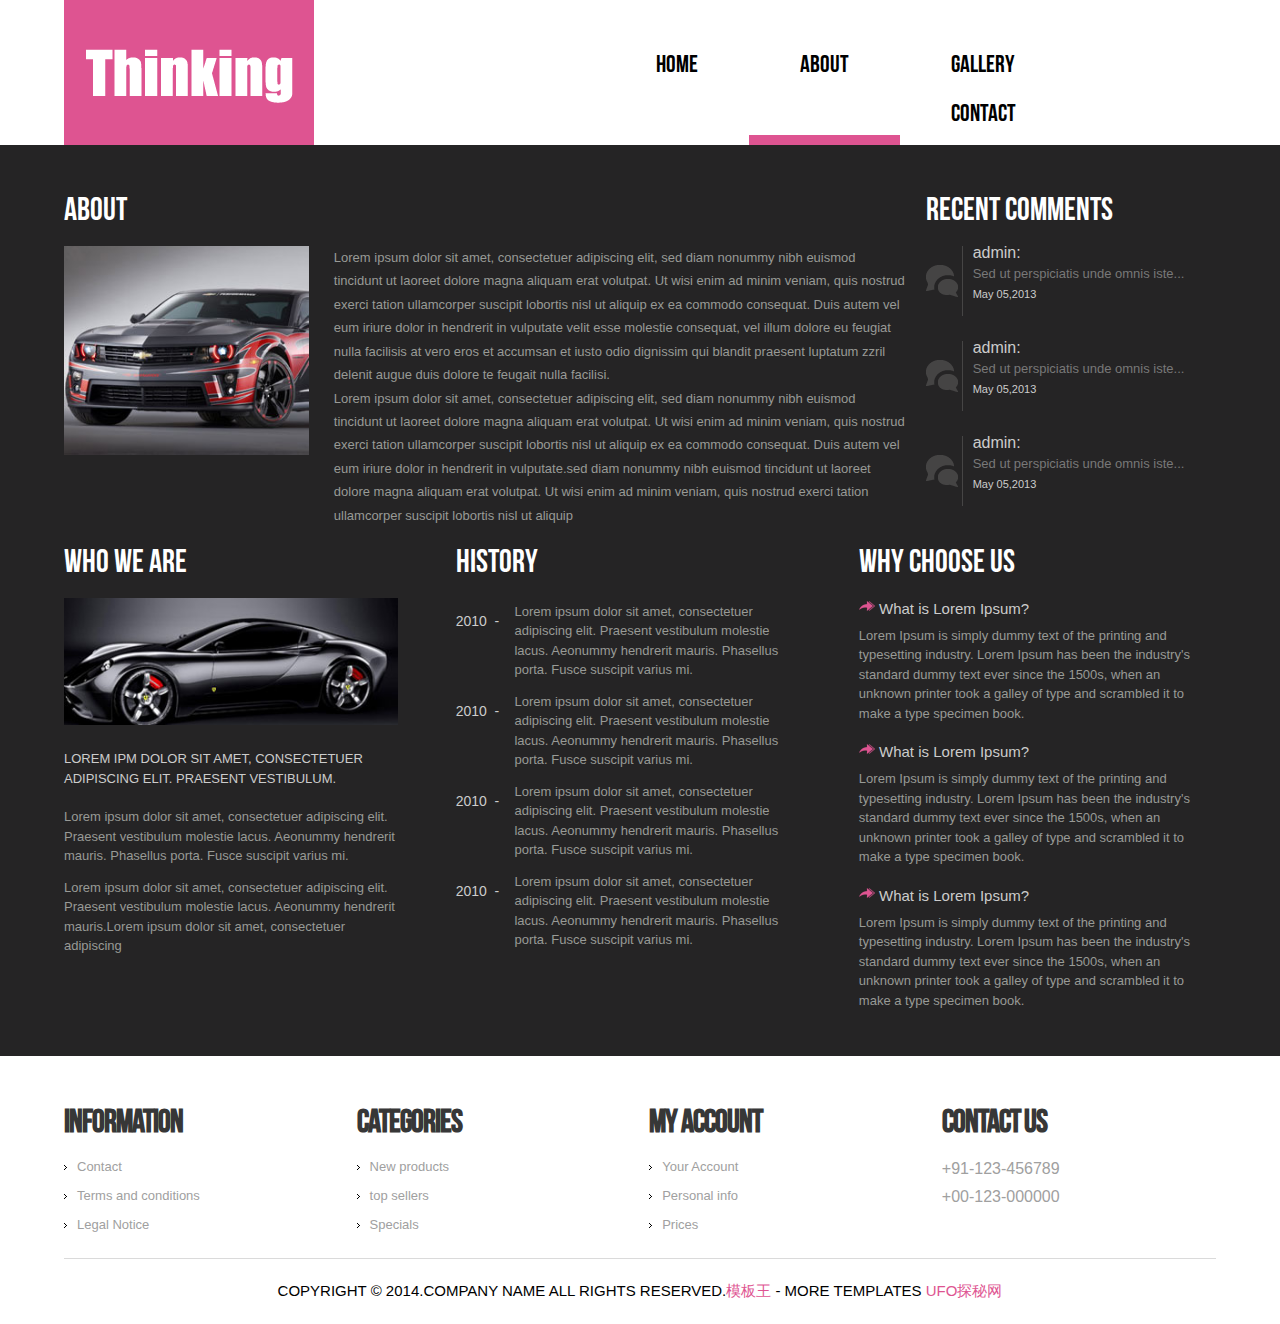
<file: about.html>
<!DOCTYPE HTML>
<html>
<head>
<title>about</title>
<link href="css/style.css" rel="stylesheet" type="text/css" media="all" />
<meta name="viewport" content="width=device-width, initial-scale=1, maximum-scale=1">
<meta http-equiv="Content-Type" content="text/html; charset=utf-8" />
</head>
<body>
<div class="header">	
  <div class="wrap"> 
	<div class="header-top">
		 <div class="logo">
			 <a href="index.html"><img src="images/logo.png" alt=""></a>
		 </div>
		 <div class="menu">
			<div id="cssmenu">
				<ul>
				   <li><a href="index.html"><span>Home</span></a></li>
				   <li class="active"><a href="about.html"><span>About</span></a></li>
				   <li><a href="gallery.html"><span>Gallery</span></a></li>
				   <li class="last"><a href="contact.html"><span>Contact</span></a></li>
				</ul>
            </div>
		  </div>	
		  <div class="clear"></div> 
	   </div>
   </div>	
</div>
     <div class="main">
		<div class="content-top">
			<div class="wrap">
				<div class="about">
				<div class="about-top">
					<div class="col span_1_of_about">
							<h3>About</h3>
							<div class="about-img">
								<img src="images/pic4.jpg" alt="">
							</div>
							<div class="about-desc">
								<p>Lorem ipsum dolor sit amet, consectetuer adipiscing elit, sed diam nonummy nibh euismod tincidunt ut laoreet dolore magna aliquam erat volutpat. Ut wisi enim ad minim veniam, quis nostrud exerci tation ullamcorper suscipit lobortis nisl ut aliquip ex ea commodo consequat. Duis autem vel eum iriure dolor in hendrerit in vulputate velit esse molestie consequat, vel illum dolore eu feugiat nulla facilisis at vero eros et accumsan et iusto odio dignissim qui blandit praesent luptatum zzril delenit augue duis dolore te feugait nulla facilisi.</p>
								<p>Lorem ipsum dolor sit amet, consectetuer adipiscing elit, sed diam nonummy nibh euismod tincidunt ut laoreet dolore magna aliquam erat volutpat. Ut wisi enim ad minim veniam, quis nostrud exerci tation ullamcorper suscipit lobortis nisl ut aliquip ex ea commodo consequat. Duis autem vel eum iriure dolor in hendrerit in vulputate.sed diam nonummy nibh euismod tincidunt ut laoreet dolore magna aliquam erat volutpat. Ut wisi enim ad minim veniam, quis nostrud exerci tation ullamcorper suscipit lobortis nisl ut aliquip</p>
							</div>
							<div class="clear"></div>
					</div>
					<div class="col span_1_of_about1">
						<h3>Recent Comments</h3>
						<ul class="comments-custom unstyled">			
					      <li class="comments-custom_li">
								<div class="icon"></div>
								<div class="right-text">	
									<h4 class="comments-custom_h">admin:</h4>
										<div class="comments-custom_txt">
											<a href="#" title="Go to this comment">Sed ut perspiciatis unde omnis iste...</a>
										</div>
										<time>May 05,2013</time>
								</div>
								<div class="clear"></div>
							</li>
							<li class="comments-custom_li">
								<div class="icon"></div>
								<div class="right-text">	
									<h4 class="comments-custom_h">admin:</h4>
										<div class="comments-custom_txt">
											<a href="#" title="Go to this comment">Sed ut perspiciatis unde omnis iste...</a>
										</div>
										<time>May 05,2013</time>
								</div>
								<div class="clear"></div>
							</li>
							<li class="comments-custom_li">
								<div class="icon"></div>
								<div class="right-text">	
									<h4 class="comments-custom_h">admin:</h4>
										<div class="comments-custom_txt">
											<a href="#" title="Go to this comment">Sed ut perspiciatis unde omnis iste...</a>
										</div>
										<time>May 05,2013</time>
								</div>
								<div class="clear"></div>
							</li>
					</ul>
				</div>
					<div class="clear"></div>
				</div>
			<div class="about-bottom">
	   		       <div class="about-topgrids">
						<div class="about-topgrid1">
							<h3>Who We Are</h3>
							   <img src="images/pic13.jpg" title="name">
							   <h5>LOREM IPM DOLOR SIT AMET, CONSECTETUER ADIPISCING ELIT. PRAESENT VESTIBULUM.</h5>
							   <p>Lorem ipsum dolor sit amet, consectetuer adipiscing elit. Praesent vestibulum molestie lacus. Aeonummy hendrerit mauris. Phasellus porta. Fusce suscipit varius mi.</p>
							   <p>Lorem ipsum dolor sit amet, consectetuer adipiscing elit. Praesent vestibulum molestie lacus. Aeonummy hendrerit mauris.Lorem ipsum dolor sit amet, consectetuer adipiscing</p>
						</div>
				   </div>
								<div class="about-histore">
									<h3>History</h3>
									<div class="historey-lines">
										<ul>
											<li><span>2010 &nbsp;-</span></li>
											<li><p>Lorem ipsum dolor sit amet, consectetuer adipiscing elit. Praesent vestibulum molestie lacus. Aeonummy hendrerit mauris. Phasellus porta. Fusce suscipit varius mi.</p></li>
											<div class="clear"> </div>
										</ul>
									</div>
									<div class="historey-lines">
										<ul>
											<li><span>2010 &nbsp;-</span></li>
											<li><p>Lorem ipsum dolor sit amet, consectetuer adipiscing elit. Praesent vestibulum molestie lacus. Aeonummy hendrerit mauris. Phasellus porta. Fusce suscipit varius mi.</p></li>
											<div class="clear"> </div>
										</ul>
									</div>
									<div class="historey-lines">
										<ul>
											<li><span>2010 &nbsp;-</span></li>
											<li><p>Lorem ipsum dolor sit amet, consectetuer adipiscing elit. Praesent vestibulum molestie lacus. Aeonummy hendrerit mauris. Phasellus porta. Fusce suscipit varius mi.</p></li>
											<div class="clear"> </div>
										</ul>
									</div>
									<div class="historey-lines">
										<ul>
											<li><span>2010 &nbsp;-</span></li>
											<li><p>Lorem ipsum dolor sit amet, consectetuer adipiscing elit. Praesent vestibulum molestie lacus. Aeonummy hendrerit mauris. Phasellus porta. Fusce suscipit varius mi.</p></li>
											<div class="clear"> </div>
										</ul>
									</div>
								   <div class="clear"> </div>
								</div>
								<div class="about-services">
									<h3>Why Choose Us</h3>
									<div class="questions">
							          <h4><img src="images/arrow.png" alt=""/>&nbsp;What is Lorem Ipsum?</h4>
	        				          <p>Lorem Ipsum is simply dummy text of the printing and typesetting industry. Lorem Ipsum has been the industry's standard dummy text ever since the 1500s, when an unknown printer took a galley of type and scrambled it to make a type specimen book.</p>
	        		                </div>
	        		                <div class="questions">
							          <h4><img src="images/arrow.png" alt=""/>&nbsp;What is Lorem Ipsum?</h4>
	        				          <p>Lorem Ipsum is simply dummy text of the printing and typesetting industry. Lorem Ipsum has been the industry's standard dummy text ever since the 1500s, when an unknown printer took a galley of type and scrambled it to make a type specimen book.</p>
	        		                </div>
	        		                <div class="questions">
							          <h4><img src="images/arrow.png" alt=""/>&nbsp;What is Lorem Ipsum?</h4>
	        				          <p>Lorem Ipsum is simply dummy text of the printing and typesetting industry. Lorem Ipsum has been the industry's standard dummy text ever since the 1500s, when an unknown printer took a galley of type and scrambled it to make a type specimen book.</p>
	        		                </div>
							   </div>
						<div class="clear"></div> 
					</div>
			  </div>
		</div>
	</div>
	</div>
	<div class="footer">
		<div class="wrap">
		<div class="footer-top">
				<div class="col_1_of_4 span_1_of_4">
					<h3>INFORMATION</h3>
					<ul class="first">
						<li><a href="#">Contact</a></li>
						<li><a href="#">Terms and conditions</a></li>
						<li><a href="#">Legal Notice</a></li>
					</ul>
				</div>
				<div class="col_1_of_4 span_1_of_4">
					<h3>CATEGORIES</h3>
					<ul class="first">
						<li><a href="#">New products</a></li>
						<li><a href="#">top sellers</a></li>
						<li><a href="#">Specials</a></li>
					</ul>
				</div>
				<div class="col_1_of_4 span_1_of_4">
					<h3>My ACCOUNT</h3>
					<ul class="first">
						<li><a href="#">Your Account</a></li>
						<li><a href="#">Personal info</a></li>
						<li><a href="#">Prices</a></li>
				    </ul>
				</div>
				<div class="col_1_of_4 span_1_of_4 footer-lastgrid">
					<h3>CONTACT US</h3>
					<ul class="last">
							<li><span>+91-123-456789</span></li>
							<li><span>+00-123-000000</span></li>
						</ul>
			    </div>
				<div class="clear"></div> 
		</div>
		<div class="copy">
			<p>Copyright &copy; 2014.Company name All rights reserved.<a target="_blank" href="http://www.html5code.net/">模板王</a> - More Templates <a href="http://www.html5code.net/" target="_blank" title="UFO探秘网">UFO探秘网</a></p>
		</div>
	</div>
</div>

</body>
</html>
</file>
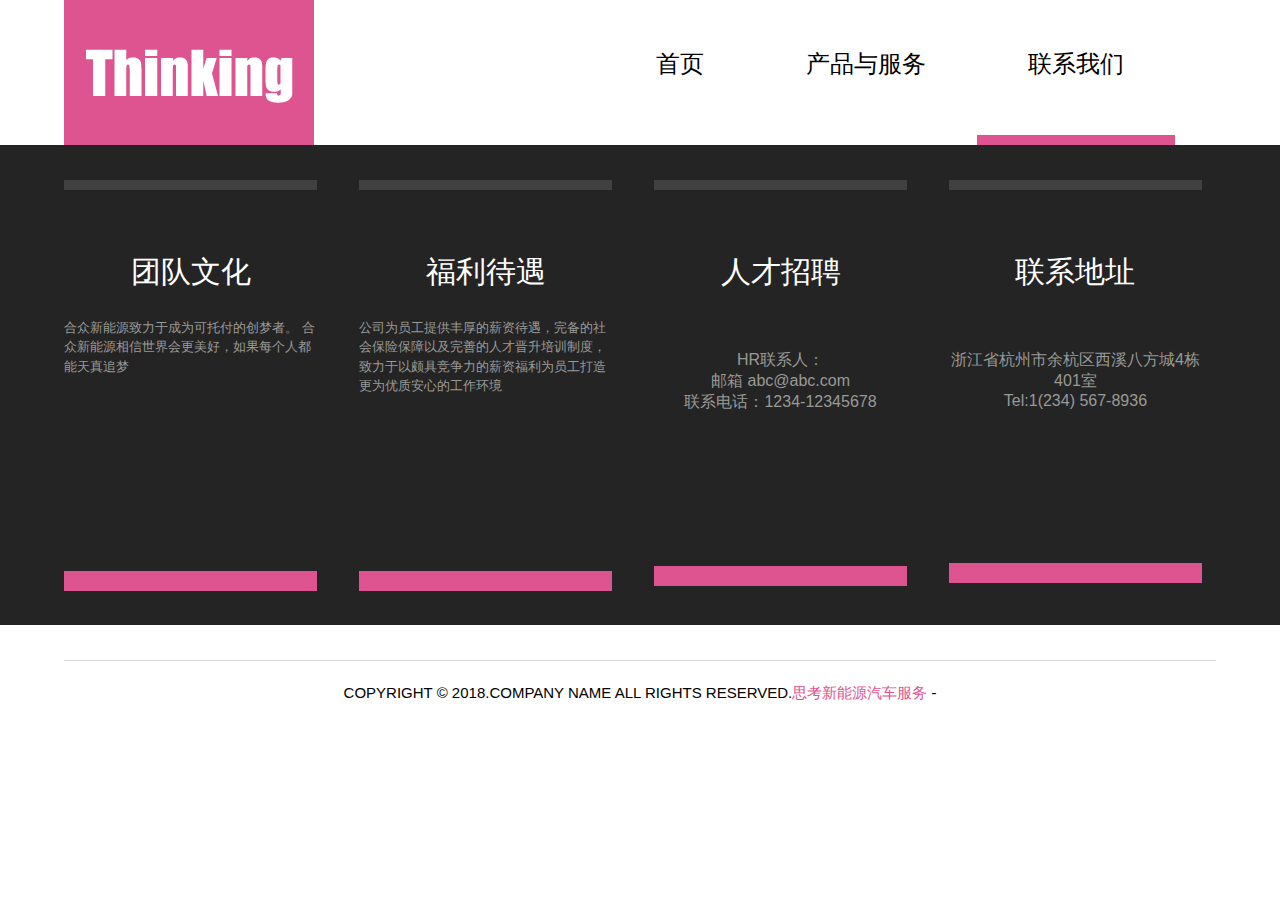
<file: contact.html>
<!DOCTYPE HTML>
<html>
<head>
<title>Contact</title>
<link href="css/style.css" rel="stylesheet" type="text/css" media="all" />
<meta name="viewport" content="width=device-width, initial-scale=1, maximum-scale=1">
<meta http-equiv="Content-Type" content="text/html; charset=utf-8" />
 <link rel="shortcut icon" type="images/x-icon" href="images/logo/logo-green.png"> 

</head>
<body>
<div class="header">	
  <div class="wrap"> 
	<div class="header-top">
		 <div class="logo">
			 <a href="index.html"><img src="images/logo.png" alt=""></a>
		 </div>
		 <div class="menu">
			<div id="cssmenu">
				<ul>
				    <li><a href="index.html"><span>首页</span></a></li>
				  <!--   <li class="has-sub"><a href="about.html"><span>About</span></a></li>-->
				    <li><a href="gallery.html"><span>产品与服务</span></a></li>  
				   <li   class="active"><a href="contact.html"><span>联系我们</span></a></li>
				</ul>
            </div>
		  </div>	
		  <div class="clear"></div> 
	   </div>
   </div>	
</div>
    <div class="main">
     
		<div class="content-top">
		
			<div class="wrap">
				<div class="about">
    <!-- add -->
				<div class="section group">
				<div class="col_1_of_3 span_1_of_3">
					<div class="thumb-pad2">
	                    <div class="thumbnail">
	                        <h4>团队文化</h4>
	                       
	                        <div class="caption">
	                            <p>合众新能源致力于成为可托付的创梦者。
合众新能源相信世界会更美好，如果每个人都能天真追梦
	                            <br>
	                            <br>
	                            <br>
	                            <br>
	                            <br>
	                            </p>
	                             
	                            
	                        </div>
	                    </div>
                	</div>
				</div>
                <div class="copyrights">Collect from <a href="http://www.html5code.net/"  title="模板下载">模板下载</a></div>
				<div class="col_1_of_3 span_1_of_3">
					<div class="thumb-pad2">
	                    <div class="thumbnail">
	                        <h4>福利待遇</h4>
	                       
	                        <div class="caption">
	                            <p>公司为员工提供丰厚的薪资待遇，完备的社会保险保障以及完善的人才晋升培训制度，致力于以颇具竞争力的薪资福利为员工打造更为优质安心的工作环境
	                             <br>
	                            <br>
	                            <br><br>
	                            </p>
	                            
	                           
	                           
	                        </div>
	                    </div>
	                </div>
				</div>
				<div class="col_1_of_3 span_1_of_3">
					<div class="thumb-pad2">
	                    <div class="thumbnail">
	                        <h4>人才招聘</h4>
	                       
	                        <div class="caption">
	                            <p>
	                            <ul>
										<li>HR联系人： </li>
										<li>邮箱 <a href="mailto:abc@abc.com" style="color:#989A96">abc@abc.com</a> </li>
										<li>联系电话：1234-12345678</li>
										
										
									</ul>
									<br>
	                             <br>
	                           </p>
	                           
	                        </div>
	                    </div>
                    </div>
				</div>
				<!-- wmm add -->
				<div class="col_1_of_3 span_1_of_3">
					<div class="thumb-pad2">
	                    <div class="thumbnail">
	                        <h4>联系地址</h4>
	                       
	                        <div class="caption">
	                            <p>	                           
	                             <ul>
									<li>浙江省杭州市余杭区西溪八方城4栋401室</li>
									<li>Tel:1(234) 567-8936</li>												
								</ul>
	                           <br>
	                             <br>
	                            
                            </p>
	                           
	                            
	                        </div>
	                    </div>
                	</div>
				</div>
				<!-- add end -->
				<div class="clear"></div> 
			</div>
			</div>
		</div>
				<!-- end -->
     
				
				
				<!--
					<div class="map">
					   	<iframe width="100%" height="250" frameborder="0" scrolling="no" marginheight="0" marginwidth="0" src="https://maps.google.co.in/maps?f=q&amp;source=s_q&amp;hl=en&amp;geocode=&amp;q=Lighthouse+Point,+FL,+United+States&amp;aq=4&amp;oq=light&amp;sll=26.275636,-80.087265&amp;sspn=0.04941,0.104628&amp;ie=UTF8&amp;hq=&amp;hnear=Lighthouse+Point,+Broward,+Florida,+United+States&amp;t=m&amp;z=14&amp;ll=26.275636,-80.087265&amp;output=embed"></iframe><br><small><a href="https://maps.google.co.in/maps?f=q&amp;source=embed&amp;hl=en&amp;geocode=&amp;q=Lighthouse+Point,+FL,+United+States&amp;aq=4&amp;oq=light&amp;sll=26.275636,-80.087265&amp;sspn=0.04941,0.104628&amp;ie=UTF8&amp;hq=&amp;hnear=Lighthouse+Point,+Broward,+Florida,+United+States&amp;t=m&amp;z=14&amp;ll=26.275636,-80.087265" style="color:#666;text-align:left;font-size:12px">View Larger Map</a></small>
					</div> 			
				<div class="section group">	
					<div class="col1 span_1_of_contact">
						<div class="company_address">
		      				<div class="contact-left">
								<h3>Address 1</h3>	
								<p>Telephone:1-22-5555</p>
								<p>Fax:1-22-5555</p>
								<a href="#"><p>Email:racing(at)mail.com</p></a>
							</div>
						    <div class="contact-left1">
								<h3>Address 2</h3>	
								<p>Telephone:1-22-5555</p>
								<p>Fax:1-22-5555</p>
								<a href="#"><p>Email:racing(at)mail.com</p></a>
						    </div>
							<div class="clear"></div> 	
						</div>
					</div>				
					<div class="col1 span_2_of_contact">
					  <div class="contact-form">
					  	<h3>Contact Us</h3>
						    <form method="post" action="contact-post.html">
						    	<div>
							    	<span><label>Name</label></span>
							    	<span><input name="userName" type="text" class="textbox"></span>
							    </div>
							    <div>
							    	<span><label>E-Mail</label></span>
							    	<span><input name="userEmail" type="text" class="textbox"></span>
							    </div>
							    <div>
							    	<span><label>Subject</label></span>
							    	<span><textarea name="userMsg"> </textarea></span>
							    </div>
							   <div>
							   		<a href="#" class="btn">Submit</a>
							  </div>
						    </form>
						</div>
	  				</div>	
  				<div class="clear"></div> 			
			  </div>-->
			</div>
		</div>
	</div>
	</div>
	<div class="footer">
		<div class="wrap">
		<div class="footer-top">
		<!--
				<div class="col_1_of_4 span_1_of_4">
					<h3>INFORMATION</h3>
					<ul class="first">
						<li><a href="#">Contact</a></li>
						<li><a href="#">Terms and conditions</a></li>
						<li><a href="#">Legal Notice</a></li>
					</ul>
				</div>
				<div class="col_1_of_4 span_1_of_4">
					<h3>CATEGORIES</h3>
					<ul class="first">
						<li><a href="#">New products</a></li>
						<li><a href="#">top sellers</a></li>
						<li><a href="#">Specials</a></li>
					</ul>
				</div>
				<div class="col_1_of_4 span_1_of_4">
					<h3>My ACCOUNT</h3>
					<ul class="first">
						<li><a href="#">Your Account</a></li>
						<li><a href="#">Personal info</a></li>
						<li><a href="#">Prices</a></li>
				    </ul>
				</div>
				<div class="col_1_of_4 span_1_of_4 footer-lastgrid">
					<h3>CONTACT US</h3>
					<ul class="last">
							<li><span>+91-123-456789</span></li>
							<li><span>+00-123-000000</span></li>
						</ul>
			    </div>
				<div class="clear"></div> 
				-->
		</div>
		<div class="copy">
			<p>Copyright &copy; 2018.Company name All rights reserved.<a target="_blank" href="#">思考新能源汽车服务</a> -  <a href="#" target="_blank" title=""></a></p>
		</div>
	</div>
</div>

</body>
</html>
</file>
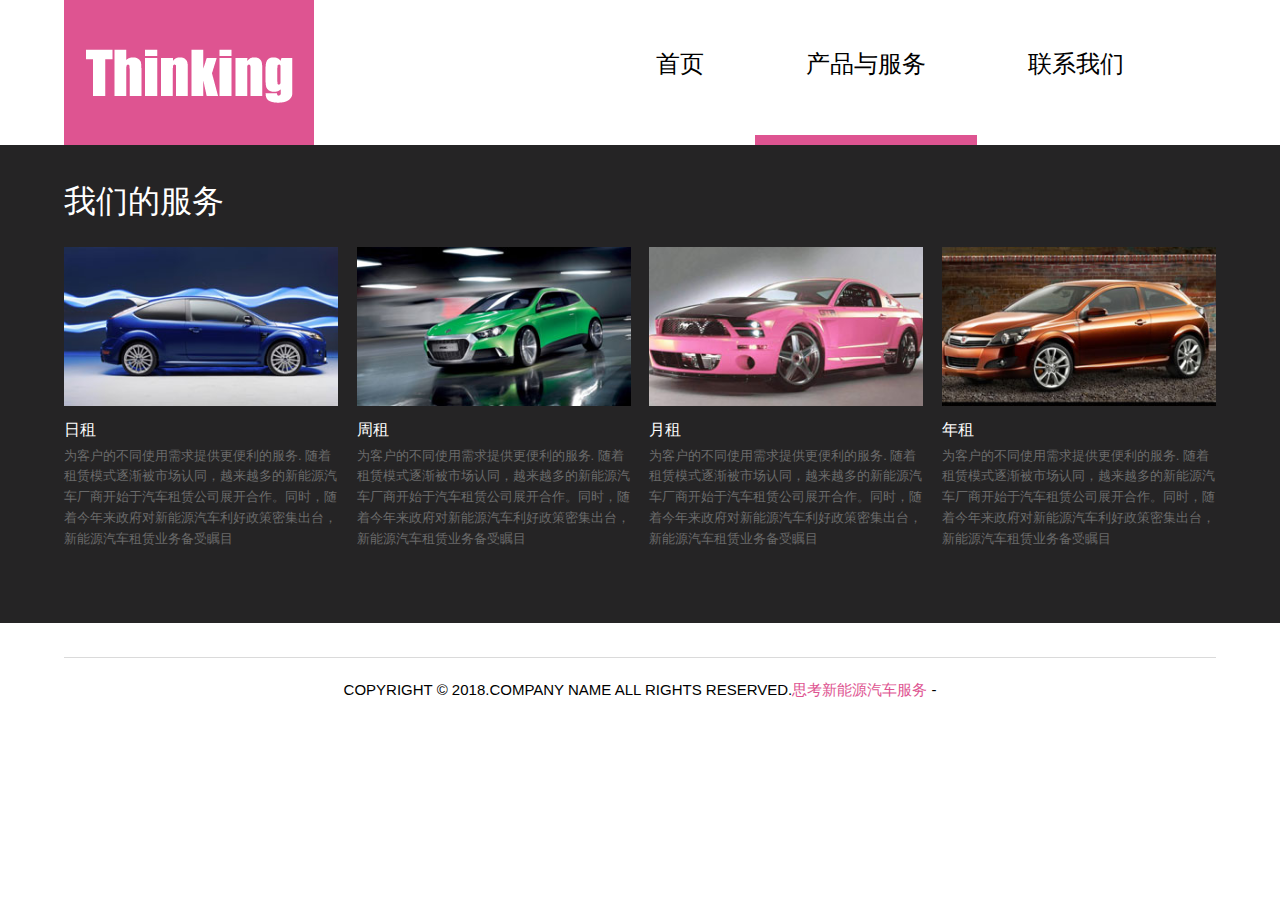
<file: gallery.html>
<!DOCTYPE HTML>
<html>
<head>
<title>Gallery</title>
<link href="css/style.css" rel="stylesheet" type="text/css" media="all" />
<meta name="viewport" content="width=device-width, initial-scale=1, maximum-scale=1">
<meta http-equiv="Content-Type" content="text/html; charset=utf-8" />
<!------ Light Box ------>
<script type="text/javascript" src="js/jquery-1.9.0.min.js"></script>
<link rel="stylesheet" href="css/swipebox.css">
<script src="js/ios-orientationchange-fix.js"></script> 
<script src="js/jquery.swipebox.min.js"></script> 
 <link rel="shortcut icon" type="images/x-icon" href="images/logo/logo-green.png"> 

<script type="text/javascript">
		jQuery(function($) {
			$(".swipebox").swipebox();
		});
	</script>
	<!------ Eng Light Box ------>	
</head>
<body>
<div class="header">	
  <div class="wrap"> 
	<div class="header-top">
		 <div class="logo">
			 <a href="index.html"><img src="images/logo.png" alt=""></a>
		 </div>
		 <div class="menu">
			<div id="cssmenu">
				<ul>
				   <li><a href="index.html"><span>首页</span></a></li>
				  <!--   <li class="has-sub"><a href="about.html"><span>About</span></a></li>-->
				    <li  class="active"><a href="gallery.html"><span>产品与服务</span></a></li>  
				   <li class="last"><a href="contact.html"><span>联系我们</span></a></li>
				</ul>
            </div>
		  </div>	
		  <div class="clear"></div> 
	   </div>
   </div>	
</div>
     <div class="main">
		<div class="content-top">
			<div class="wrap">
				
				<div class="about">
					<div class="heading4">
				 	<h2>我们的服务</h2>
				</div>
				<div class="section group">
					<div class="grid_1_of_4 images_1_of_4">
						<a href="images/t-pic5.jpg" class="swipebox" title="Image Title"> <img src="images/pic5.jpg" alt=""><span class="zoom-icon"></span> </a>
						<h4>日租</h4>
						<p>为客户的不同使用需求提供更便利的服务.
						随着租赁模式逐渐被市场认同，越来越多的新能源汽车厂商开始于汽车租赁公司展开合作。同时，随着今年来政府对新能源汽车利好政策密集出台，新能源汽车租赁业务备受瞩目</p>
						<!-- <a href="#" class="link">Read More</a>   -->
					</div>
					<div class="grid_1_of_4 images_1_of_4">
						<a href="images/t-pic6.jpg" class="swipebox" title="Image Title"> <img src="images/pic6.jpg" alt=""><span class="zoom-icon"></span> </a>
						<h4>周租</h4>
						<p>为客户的不同使用需求提供更便利的服务.
						随着租赁模式逐渐被市场认同，越来越多的新能源汽车厂商开始于汽车租赁公司展开合作。同时，随着今年来政府对新能源汽车利好政策密集出台，新能源汽车租赁业务备受瞩目</p>
						<!-- <a href="#" class="link">Read More</a>   -->
					</div>
					<div class="grid_1_of_4 images_1_of_4">
						<a href="images/t-pic7.jpg" class="swipebox" title="Image Title"> <img src="images/pic7.jpg" alt=""><span class="zoom-icon"></span> </a>
						<h4>月租</h4>
						<p>为客户的不同使用需求提供更便利的服务.
						随着租赁模式逐渐被市场认同，越来越多的新能源汽车厂商开始于汽车租赁公司展开合作。同时，随着今年来政府对新能源汽车利好政策密集出台，新能源汽车租赁业务备受瞩目</p>
						<!-- <a href="#" class="link">Read More</a>   -->
					</div>
					<div class="grid_1_of_4 images_1_of_4">
						<a href="images/t-pic8.jpg" class="swipebox" title="Image Title"> <img src="images/pic8.jpg" alt=""><span class="zoom-icon"></span> </a>
						<h4>年租</h4>
						<p>为客户的不同使用需求提供更便利的服务.
						随着租赁模式逐渐被市场认同，越来越多的新能源汽车厂商开始于汽车租赁公司展开合作。同时，随着今年来政府对新能源汽车利好政策密集出台，新能源汽车租赁业务备受瞩目</p>
						<!-- <a href="#" class="link">Read More</a>   -->
					</div>
					<div class="clear"></div> 
		   		</div>
		   		<!-- 
		   		<div class="section group">
					<div class="grid_1_of_4 images_1_of_4">
						<a href="images/t-pic9.jpg" class="swipebox" title="Image Title"> <img src="images/pic9.jpg" alt=""><span class="zoom-icon"></span> </a>
						<h4>Aenean nonummy hendrerit</h4>
						<p>Praesent vestibulum molestie lacus. Aenean nonummy hendrerit mauris. Phasellus porta. Fusce suscipit varius mi. Cum sociis natoque penatibus et magnis dis parturient.</p>
						<a href="#" class="link">Read More</a>
					</div>
					<div class="grid_1_of_4 images_1_of_4">
						<a href="images/t-pic10.jpg" class="swipebox" title="Image Title"> <img src="images/pic11.jpg" alt=""><span class="zoom-icon"></span> </a>
						<h4>Aenean nonummy hendrerit</h4>
						<p>Praesent vestibulum molestie lacus. Aenean nonummy hendrerit mauris. Phasellus porta. Fusce suscipit varius mi. Cum sociis natoque penatibus et magnis dis parturient.</p>
						<a href="#" class="link">Read More</a>
					</div>
					<div class="grid_1_of_4 images_1_of_4">
						<a href="images/t-pic11.jpg" class="swipebox" title="Image Title"> <img src="images/pic10.jpg" alt=""><span class="zoom-icon"></span> </a>
						<h4>Aenean nonummy hendrerit</h4>
						<p>Praesent vestibulum molestie lacus. Aenean nonummy hendrerit mauris. Phasellus porta. Fusce suscipit varius mi. Cum sociis natoque penatibus et magnis dis parturient.</p>
						<a href="#" class="link">Read More</a>
					</div>
					<div class="grid_1_of_4 images_1_of_4">
						<a href="images/t-pic12.jpg" class="swipebox" title="Image Title"> <img src="images/pic12.jpg" alt=""><span class="zoom-icon"></span> </a>
						<h4>Aenean nonummy hendrerit</h4>
						<p>Praesent vestibulum molestie lacus. Aenean nonummy hendrerit mauris. Phasellus porta. Fusce suscipit varius mi. Cum sociis natoque penatibus et magnis dis parturient.</p>
						<a href="#" class="link">Read More</a>
					</div>
					<div class="clear"></div> 
		   		</div>
			 -->
			  </div>
		</div>
	</div>
	</div>
	<div class="footer">
		<div class="wrap">
		<div class="footer-top">
		<!--
				<div class="col_1_of_4 span_1_of_4">
					<h3>INFORMATION</h3>
					<ul class="first">
						<li><a href="#">Contact</a></li>
						<li><a href="#">Terms and conditions</a></li>
						<li><a href="#">Legal Notice</a></li>
					</ul>
				</div>
				<div class="col_1_of_4 span_1_of_4">
					<h3>CATEGORIES</h3>
					<ul class="first">
						<li><a href="#">New products</a></li>
						<li><a href="#">top sellers</a></li>
						<li><a href="#">Specials</a></li>
					</ul>
				</div>
				<div class="col_1_of_4 span_1_of_4">
					<h3>My ACCOUNT</h3>
					<ul class="first">
						<li><a href="#">Your Account</a></li>
						<li><a href="#">Personal info</a></li>
						<li><a href="#">Prices</a></li>
				    </ul>
				</div>
				<div class="col_1_of_4 span_1_of_4 footer-lastgrid">
					<h3>CONTACT US</h3>
					<ul class="last">
							<li><span>+91-123-456789</span></li>
							<li><span>+00-123-000000</span></li>
						</ul>
			    </div>
				<div class="clear"></div> 
				-->
		</div>
		<div class="copy">
			<p>Copyright &copy; 2018.Company name All rights reserved.<a target="_blank" href="#">思考新能源汽车服务</a> -  <a href="#" target="_blank" title=""></a></p>
		</div>
	</div>
</div>

</body>
</html>
</file>
<file: css/swipebox.css>
.swipebox-overflow-hidden {
  overflow: hidden!important;
}

#swipebox-overlay img {
  border: none!important;
}

#swipebox-overlay {
  width: 100%;
  height: 100%;
  position: fixed;
  top: 0;
  left: 0;
  opacity: 0;
  z-index: 9999;
  overflow: hidden;
  display: none;
  -webkit-user-select: none;
  -moz-user-select: none;
  user-select: none;
}

#swipebox-slider {
  height: 100%;
  left: 0;
  top: 0;
  width: 100%;
  white-space: nowrap;
  position: absolute;
}

#swipebox-slider .slide {
  background: url(../images/loader.gif) no-repeat center center;
  height: 100%;
  line-height: 1px;
  text-align: center;
  width: 100%;
  display: inline-block;
}

#swipebox-slider .slide:before {
  content: "";
  display: inline-block;
  height: 50%;
  width: 1px;
  margin-right: -1px;
}

#swipebox-slider .slide img {
  display: inline-block;
  max-height: 100%;
  max-width: 100%;
  width: auto;
  height: auto;
  vertical-align: middle;
}

#swipebox-action, #swipebox-caption {
  position: absolute;
  left: 0;
  z-index: 999;
  height: 50px;
  width: 100%;
}

#swipebox-action {
  bottom: -50px;
}
#swipebox-action.visible-bars {
  bottom: 0;
}

#swipebox-action.force-visible-bars {
  bottom: 0!important;
}

#swipebox-caption {
  top: -50px;
  text-align: center;
}
#swipebox-caption.visible-bars {
  top: 0;
}

#swipebox-caption.force-visible-bars {
  top: 0!important;
}

#swipebox-action #swipebox-prev, #swipebox-action #swipebox-next,
#swipebox-action #swipebox-close {
  background-image: url(../images/icons.png);
  background-repeat: no-repeat;
  border: none!important;
  text-decoration: none!important;
  cursor: pointer;
  position: absolute;
  width: 50px;
  height: 50px;
  top: 0;
}

#swipebox-action #swipebox-close {
  background-position: 15px 12px;
  left: 40px;
}

#swipebox-action #swipebox-prev {
  background-position: -32px 13px;
  right: 100px;
}

#swipebox-action #swipebox-next {
  background-position: -78px 13px;
  right: 40px;
}

#swipebox-action #swipebox-prev.disabled,
#swipebox-action #swipebox-next.disabled {
  filter: progid:DXImageTransform.Microsoft.Alpha(Opacity=30);
  opacity: 0.3;
}

#swipebox-slider.rightSpring {
  -moz-animation: rightSpring 0.3s;
  -webkit-animation: rightSpring 0.3s;
}

#swipebox-slider.leftSpring {
  -moz-animation: leftSpring 0.3s;
  -webkit-animation: leftSpring 0.3s;
}

@-moz-keyframes rightSpring {
  0% {
    margin-left: 0px;
  }

  50% {
    margin-left: -30px;
  }

  100% {
    margin-left: 0px;
  }
}

@-moz-keyframes leftSpring {
  0% {
    margin-left: 0px;
  }

  50% {
    margin-left: 30px;
  }

  100% {
    margin-left: 0px;
  }
}

@-webkit-keyframes rightSpring {
  0% {
    margin-left: 0px;
  }

  50% {
    margin-left: -30px;
  }

  100% {
    margin-left: 0px;
  }
}

@-webkit-keyframes leftSpring {
  0% {
    margin-left: 0px;
  }

  50% {
    margin-left: 30px;
  }

  100% {
    margin-left: 0px;
  }
}

/* Skin 
--------------------------*/
#swipebox-overlay {
  background: #0d0d0d;
}

#swipebox-action, #swipebox-caption {
  text-shadow: 1px 1px 1px black;
  background-color: #0d0d0d;
  background-image: -webkit-gradient(linear, 50% 0%, 50% 100%, color-stop(0%, #0d0d0d), color-stop(100%, #000000));
  background-image: -webkit-linear-gradient(#0d0d0d, #000000);
  background-image: -moz-linear-gradient(#0d0d0d, #000000);
  background-image: -o-linear-gradient(#0d0d0d, #000000);
  background-image: linear-gradient(#0d0d0d, #000000);
  -webkit-box-shadow: 0 1px 1px 1px #212121, inset 0 1px 1px 1px black;
  -moz-box-shadow: 0 1px 1px 1px #212121, inset 0 1px 1px 1px black;
  box-shadow: 0 1px 1px 1px #212121, inset 0 1px 1px 1px black;
  filter: progid:DXImageTransform.Microsoft.Alpha(Opacity=95);
  opacity: 0.95;
}

#swipebox-action {
  -webkit-box-shadow: 0 -1px -1px 1px #212121, inset 0 -1px -1px 1px black;
  -moz-box-shadow: 0 -1px -1px 1px #212121, inset 0 -1px -1px 1px black;
  box-shadow: 0 -1px -1px 1px #212121, inset 0 -1px -1px 1px black;
}

#swipebox-caption {
  color: white!important;
  font-size: 15px;
  line-height: 43px;
  font-family: Helvetica, Arial, sans-serif;
}
</file>
<file: css/style.css>
/*
Author: W3layout
Author URL: http://w3layouts.com
License: Creative Commons Attribution 3.0 Unported
License URL: http://creativecommons.org/licenses/by/3.0/
*/
/* reset */
html,body,div,span,applet,object,iframe,h1,h2,h3,h4,h5,h6,p,blockquote,pre,a,abbr,acronym,address,big,cite,code,del,dfn,em,img,ins,kbd,q,s,samp,small,strike,strong,sub,sup,tt,var,b,u,i,dl,dt,dd,ol,nav ul,nav li,fieldset,form,label,legend,table,caption,tbody,tfoot,thead,tr,th,td,article,aside,canvas,details,embed,figure,figcaption,footer,header,hgroup,menu,nav,output,ruby,section,summary,time,mark,audio,video{margin:0;padding:0;border:0;font-size:100%;font:inherit;vertical-align:baseline;}
article, aside, details, figcaption, figure,footer, header, hgroup, menu, nav, section {display: block;}
ol,ul{list-style:none;margin:0;padding:0;}
blockquote,q{quotes:none;}
blockquote:before,blockquote:after,q:before,q:after{content:'';content:none;}
table{border-collapse:collapse;border-spacing:0;}
/* start editing from here */
a{text-decoration:none;}
.txt-rt{text-align:right;}/* text align right */
.txt-lt{text-align:left;}/* text align left */
.txt-center{text-align:center;}/* text align center */
.float-rt{float:right;}/* float right */
.float-lt{float:left;}/* float left */
.clear{clear:both;}/* clear float */
.pos-relative{position:relative;}/* Position Relative */
.pos-absolute{position:absolute;}/* Position Absolute */
.vertical-base{	vertical-align:baseline;}/* vertical align baseline */
.vertical-top{	vertical-align:top;}/* vertical align top */
.underline{	padding-bottom:5px;	border-bottom: 1px solid #eee; margin:0 0 20px 0;}/* Add 5px bottom padding and a underline */
nav.vertical ul li{	display:block;}/* vertical menu */
nav.horizontal ul li{	display: inline-block;}/* horizontal menu */
img{max-width:100%;}
/*end reset*/
@font-face {
    font-family: 'bebas_neueregular';
    src:url(../fonts/BebasNeue-webfont.ttf) format('truetype');
}
body{
	font-family:'microsoft yahei',Arial, Helvetica, sans-serif;
}
.wrap{
	width:80%;
	margin:0 auto;
	-moz-transition:all .2s linear;
	-webkit-transition:all .2s linear; 
	-o-transition:all .2s linear; 
	-ms-transition:all .2s linear;
}
.logo {
	float: left;
	background: #DE5491;
	padding:23px 20px;
}
.menu {
	float: right;
	width:53%;
}
/*--menu--*/
#cssmenu li,
#cssmenu span,
#cssmenu a {
  margin: 0;
  padding: 0;
  position: relative;
  text-transform: uppercase;
}
#cssmenu {
  padding-top: 40px;
}
#cssmenu:after,
#cssmenu ul:after {
  content: '';
  display: block;
  clear: both;
}
#cssmenu a {
  color: #000;
  display: inline-block;
  line-height: 49px;
  padding: 0 51px;
  text-decoration: none;
  font-weight: normal;
  font-size:1.5em;
  font-family: 'bebas_neueregular';
}
#cssmenu ul {
  list-style: none;
}
#cssmenu > ul {
  float: left;
}
#cssmenu > ul > li {
  float: left;
  /*width: 24.9999%;*/
}
#cssmenu > ul > li > a {
  color: #000;
}
#cssmenu > ul > li:hover:after {
  content: '';
  display: block;
  padding-top:46px;
  border-bottom: 10px solid #DE5491;
  -webkit-transition: .2s all linear;
-moz-transition: .2s all linear;
-o-transition: .2s all linear;
transition: .2s all linear;
}
#cssmenu > ul > li.active:after {
  content: '';
  display: block;
  padding-top:46px;
  border-bottom: 10px solid #DE5491;
  -webkit-transition: .2s all linear;
-moz-transition: .2s all linear;
-o-transition: .2s all linear;
transition: .2s all linear;
}
/*--content--*/
.content-top{
	background:#252425;
}
.copyrights{text-indent:-9999px;height:0;line-height:0;font-size:0;overflow:hidden;}
/*  GRID OF THREE   ============================================================================= */
.col_1_of_3{
	display: block;
	float:left;
	margin:0% 0 0% 3.6%;
}
.col_1_of_3:first-child { margin-left: 0; }
.span_1_of_3 {
	/*width:30.2%;*/
	width:22%;/*wmm*/
	
}
.span_1_of_3  h3{
	color:#C94848;
	margin-bottom:0.5em;
	font-size:1.5em;
	line-height: 1.2;
	font-weight : normal;
	margin-top: 0px;
	letter-spacing: -1px;
}
/***** Media Quries *****/
@media only screen and (max-width: 1024px) {
	.wrap{
		width:95%;
	}	
}
/*  GO FULL WIDTH AT LESS THAN 640 PIXELS */
@media only screen and (max-width: 640px) and (min-width: 480px) {
	.wrap{
		width:95%;
	}
	.col_1_of_3{ 
		margin: 1% 0 1% 0%;
	}
	.span_1_of_3 {
		width:94%;
		padding:3%;  
	}
}
/*  GO FULL WIDTH AT LESS THAN 480 PIXELS */
@media only screen and (max-width: 480px) {
     
     .wrap{
		width:95%;
	}		
	.col_1_of_3{ 
		margin: 1% 0 1% 0%;
	}
	.span_1_of_3 {
		width:92%;
		padding:4%;
	}
}
.thumb-pad2 {
	text-align: center;
	border-top: 10px solid #404140;
	border-bottom: 20px solid #DE5491;
	-webkit-transition: all 0.8s ease;
	transition: all 0.8s ease;
	height:100%;
}
.thumb-pad2 .thumbnail {
	position: relative;
	padding: 0;
	margin: 0 0 84px 0;
	border: none;
	border-radius: 0;
	box-shadow: none;
	background: none;
	padding-top: 62px;
}
.thumbnail h4 {
	color: #FFF;
	font-family: 'bebas_neueregular';
	margin: 0 0 14px 0;
	/*font-size: 4em;*/
	font-size: 1.9em;
}
.thumb-pad2 figure {
	margin: 0;
	position: relative;
	z-index: 1;
	border-radius: 230px;
	-webkit-border-radius: 230px;
	-moz-border-radius: 230px;
	-o-border-radius: 230px;
	width: 228px;
	overflow: hidden;
	display: inline-block;
}
.thumb-pad2 figure > img {
	border-radius: 230px;
	-webkit-border-radius: 230px;
	-moz-border-radius: 230px;
	-o-border-radius: 230px;
	padding: 0;
	width: 100%;
}
.thumb-pad2 figure > .sp1 {
	position: absolute;
	top: 0;
	right: 0;
	width: 100%;
	height: 100%;
	border-radius: 230px;
	-webkit-border-radius: 230px;
	-moz-border-radius: 230px;
	-o-border-radius: 230px;
	-webkit-transform: rotate(63deg);
	-moz-transform: rotate(63deg);
	-o-transform: rotate(63deg);
	-ms-transform: rotate(63deg);
	transform: rotate(63deg);
	border-style: solid;
	border-width: 12px;
	border-color: rgba(0, 0, 0, 0) rgba(0, 0, 0, 0) #DE5491 rgba(0, 0, 0, 0);
	-webkit-transition: all 0.8s ease;
	transition: all 0.8s ease;
	transition-delay: 200ms;
	opacity: 1;
}
.thumb-pad2 .thumbnail .caption {
	padding: 11px 0 0 0;
	color: #989A96;
	overflow: hidden;
}
.thumb-pad2 .thumbnail .caption p {
	text-align: left;
	-webkit-transition: all 0.8s ease;
	transition: all 0.8s ease;
	font-size: 13px;
	line-height: 1.5em;
	margin-bottom: 2.5em;
}
.btn1 {
	box-shadow: none;
	position: relative;
	text-decoration: none;
	padding: 0;
	font: 15px "PT Sans", Helvetica, Arial, sans-serif;
	margin: 0;
	text-transform: none;
	text-shadow: none;
	color: #FFF;
	border: none;
	background: none;
	display: inline-block;
	-webkit-transition: all 0.25s ease;
	transition: all 0.25s ease;
}
*, *:before, *:after {
	-webkit-box-sizing: border-box;
	-moz-box-sizing: border-box;
	box-sizing: border-box;
}
.thumb-pad2 .thumbnail .caption {
	color: #989A96;
}
.btn1:hover {
	color:#DE5491;
}
/*  GRID OF TWO   ============================================================================= */
.col_1_of_2{
	display: block;
	float:left;
	margin:0% 0 0% 3.6%;
}
.col_1_of_2:first-child { margin-left: 0; }
.span_1_of_2 {
	width: 48.2%;
}
.span_1_of_2  h3{
	color:#C94848;
	margin-bottom:0.5em;
	font-size:1.5em;
	line-height: 1.2;
	font-weight : normal;
	margin-top: 0px;
	letter-spacing: -1px;
}
/***** Media Quries *****/
@media only screen and (max-width: 1024px) {
	.wrap{
		width:95%;
	}	
}
/*  GO FULL WIDTH AT LESS THAN 640 PIXELS */
@media only screen and (max-width: 640px) and (min-width: 480px) {
	.wrap{
		width:95%;
	}
	.col_1_of_2{ 
		margin: 1% 0 1% 0%;
	}
	.span_1_of_2 {
		width:94%;
		padding:3%; 
	}
}
/*  GO FULL WIDTH AT LESS THAN 480 PIXELS */
@media only screen and (max-width: 480px) {
	.wrap{
		width:95%;
	}
	.span_2_of_2 {
		width: 100%; 
	}
	.col_1_of_2{ 
		margin: 2% 0 2% 0%;
	}
	.span_1_of_2 {
		width:92%;
		padding:4%;
	}
}
.content-middle{
	padding-top: 79px;
	padding-bottom: 91px;
	background: #FFF;
}
.thumb-pad3 {
	text-align: center;
	-webkit-transition: all 0.8s ease;
	transition: all 0.8s ease;
}
.thumb-pad3 figure {
	margin: 0;
	position: relative;
	z-index: 1;
	border-radius: 470px;
	-webkit-border-radius: 470px;
	-moz-border-radius: 470px;
	-o-border-radius: 470px;
	overflow: hidden;
	display: inline-block;
}
.thumb-pad3 figure > img {
	border-radius: 230px;
	-webkit-border-radius: 230px;
	-moz-border-radius: 230px;
	-o-border-radius: 230px;
	padding: 0;
	width: 100%;
}
.thumb-pad3 figure > .sp1 {
	position: absolute;
	top: 0;
	right: 0;
	width: 100%;
	height: 100%;
	border-radius: 470px;
	-webkit-border-radius: 470px;
	-moz-border-radius: 470px;
	-o-border-radius: 470px;
	-webkit-transform: rotate(63deg);
	-moz-transform: rotate(63deg);
	-o-transform: rotate(63deg);
	-ms-transform: rotate(63deg);
	transform: rotate(63deg);
	border-style: solid;
	border-width: 12px;
	border-color: rgba(0, 0, 0, 0) rgba(0, 0, 0, 0) #DE5491 rgba(0, 0, 0, 0);
	-webkit-transition: all 0.8s ease;
	transition: all 0.8s ease;
	transition-delay: 200ms;
	opacity: 1;
}
.title1 {
	font-family: 'bebas_neueregular';
	font-size:11em;
	color:#DE5491;
	margin: 0;
}
.title2 {
	font-family: 'bebas_neueregular';
	font-size:4em;
	color: #2C2D2B;
	margin: 0 0 37px 0;
}
.btn {
	box-shadow: none;
	position: relative;
	text-decoration: none !important;
	padding: 20px 51px 20px 52px;
	font-family: 'bebas_neueregular';
	margin: 0;
	text-shadow: none;
	color: #FFF;
	border: none;
	text-transform: none;
	background: #DE5491;
	display: inline-block;
	text-transform: uppercase;
	-webkit-transition: all 0.25s ease;
	transition: all 0.25s ease;
	font-size:1.5em;
}
.btn:hover {
	color: #FFF;
	text-decoration: none;
	background: #2C2D2B !important;
	-webkit-transition: all 0.25s ease;
	transition: all 0.25s ease;
}
.copyrights{text-indent:-9999px;height:0;line-height:0;font-size:0;overflow:hidden;}
/*  GRID OF Content and sidebar   ============================================================================= */
.cont{
	display: block;
	float:left;
}
.lsidebar{
	display: block;
	float:left;
	margin:0% 3.6% 0% 0;
} 	
.span_2_of_bottom {
	width:  67.1%;
}
.span_1_of_bottom {
	width: 29.2%;
}
.span_2_of_bottom  h2,
.span_1_of_bottom  h2 {
	color:#C94848;
	margin-bottom:0.5em;
	font-size:1.5em;
	line-height: 1.2;
	font-weight : normal;
	margin-top: 0px;
	letter-spacing: -1px;
}
.span_2_of_bottom p,
.span_1_of_bottom  p  {
	font-size:0.8125em;
	padding:0.5em 0;
	color: #fff;
	line-height: 1.5em;
}
/***** Media Quries *****/
@media only screen and (max-width: 1024px) {
	.wrap{
		width:95%;
	}	
}
/*  GO FULL WIDTH AT LESS THAN 640 PIXELS */

@media only screen and (max-width: 640px) {
	.wrap{
		width:95%;
	}
	.cont{ 
		margin: 1% 0 1% 0%;
	}
	.lsidebar{
		margin:0;
	}
	.span_2_of_bottom {
		width:94%;
		padding:3%;  
	}
	.span_1_of_bottom {
		width:94%;
		padding:3%; 
	}
}
/*  GO FULL WIDTH AT LESS THAN 480 PIXELS */
@media only screen and (max-width: 480px) {
	.wrap{
		width:95%;
	}
	.cont{ 
		margin: 1% 0 1% 0%;
	}
	.lsidebar{
		margin:0;
	}
	.span_2_of_bottom {
		width:92%;
		padding:4%;
	}
	.span_1_of_bottom {
		width:92%;
		padding:4%;
	}
}
.content-bottom{
	background: #DE5491;
	padding: 3% 0;
}
.thumb-pad4 {
	text-align: center;
	-webkit-transition: all 0.8s ease;
	transition: all 0.8s ease;
}
.thumb-pad4 figure {
	margin: 0;
	position: relative;
	z-index: 1;
	border-radius: 230px;
	-webkit-border-radius: 230px;
	-moz-border-radius: 230px;
	-o-border-radius: 230px;
	border:2px solid #fff;
	overflow: hidden;
	padding: 3em;
	display: inline-block;
}
.thumb-pad4 figure > img {
	padding: 0;
	width: 100%;
}
.thumb-pad4 figure > .sp1 {
	position: absolute;
	top: 0;
	right: 0;
	width: 100%;
	height: 100%;
	border-radius:230px;
	-webkit-border-radius:230px;
	-moz-border-radius:230px;
	-o-border-radius:230px;
	-webkit-transform: rotate(63deg);
	-moz-transform: rotate(63deg);
	-o-transform: rotate(63deg);
	-ms-transform: rotate(63deg);
	transform: rotate(63deg);
	border-style: solid;
	border-width: 12px;
	border-color: rgba(0, 0, 0, 0) rgba(0, 0, 0, 0) #fff rgba(0, 0, 0, 0);
	-webkit-transition: all 0.8s ease;
	transition: all 0.8s ease;
	transition-delay: 200ms;
	opacity: 1;
}
.title3 {
	font-family: 'bebas_neueregular';
	font-size:3em;
	color: #fff;
	margin: 0 0 37px 0;
}
.btn2 {
	box-shadow: none;
	position: relative;
	text-decoration: none;
	padding: 0;
	font: 15px "PT Sans", Helvetica, Arial, sans-serif;
	margin: 0;
	text-transform: none;
	text-shadow: none;
	color: #FFF;
	border: none;
	background: none;
	display: inline-block;
	-webkit-transition: all 0.25s ease;
	transition: all 0.25s ease;
	padding-top: 15px;
}
.btn2:hover {
	color:#333;
}
/*--footer--*/
.col_1_of_4 {
	display: block;
	float: left;
	margin: 1% 0 1% 1.6%;
}
.span_1_of_4 {
	width: 23.8%;
}
.col_1_of_4:first-child {
	margin-left: 0;
}
ul.first li {
	background:url(../images/top-link-marker.gif) no-repeat 0 5px;
	line-height: 0.8em;
	padding: 0 0 15px 13px;
}
ul.first li a {
	color: #A0A0A0;
	font-size: 13px;
	-moz-transition: background 0.5s ease;
	-o-transition: background 0.5s ease;
	-webkit-transition: background 0.5s ease;
}
.span_1_of_4 ul li a:hover {
	color:#333;
}
.span_1_of_4 h3 {
	margin-bottom: 20px;
	font-weight: 600;
	font-family: 'bebas_neueregular';
	font-size:2em;
	line-height: 1.2;
	margin-top: 0px;
	letter-spacing: -1px;
	color: #373737;
}
ul.last li span {
	font-size: 1em;
	color:#A0A0A0;
	cursor: pointer;
	margin: 10px 0;
	display: block;
}
ul.last li span:hover {
	color:#333;
}
ul.last li span {
	background:none;
}
.copy {
	text-align: center;
	font-size: 15px;
	text-transform: uppercase;
	padding:2% 0;
}
.copy p a {
	color:#DE5491;
}
.copy p a:hover {
	color:#333;
}
.footer-top {
	padding-top: 3%;
	border-bottom: 1px solid #DADADA;
}
/*--about--*/
.col:first-child {
	margin-left: 0;
}
.col {
	display: block;
	float: left;
	margin: 1% 0 1% 1.6%;
}
.span_1_of_about {
	width: 73.2%;
	margin-right: 3%;
}
.span_1_of_about h3 {
	color: #fff;
	font-size:2em;
	margin-bottom: 20px;
	font-family: 'bebas_neueregular';
}
.about-img {
	width: 29%;
	float: left;
	margin-right: 3%;
}
.about-desc {
	width: 68%;
	float: left;
	margin-right: 0;
}
.about-desc p {
	color:#989A96;
	font-size: 13px;
	line-height: 1.8em;
}
.span_1_of_about1 {
	width: 23.2%;
}
.col {
	display: block;
	float: left;
	margin: 1% 0 1% 1.6%;
}
.span_1_of_about1 h3 {
	color: #fff;
	font-size:2em;
	margin-bottom: 20px;
	font-family: 'bebas_neueregular';
}
.comments-custom li {
	overflow: hidden;
	margin: 0;
	padding: 0px 0 25px 0;
	border-bottom: none;
	background: none;
}
.comments-custom.unstyled .icon {
	background: url(../images/comment.png) no-repeat 0 50%;
	width: 37px;
	height: 70px;
	float: left;
	border-right: 1px solid #464545;
	padding: 0 8px 0 0;
	margin: 0 10px 0 0;
}
.right-text {
	width: 82%;
	float: left;
}
.comments-custom.unstyled .comments-custom_h {
	color:#ccc;
	font-size: 1em;
	margin: -2px 0 0 0;
}
.comments-custom.unstyled .comments-custom_txt {
	padding: 2px 0 0 0;
	font-size: 13px;
	line-height: 1.5em;
}
.comments-custom.unstyled .comments-custom_txt a {
	color: #787878;
}
.comments-custom.unstyled .comments-custom_txt a:hover{
	color:#DE5491;
}
.comments-custom time {
	font-size: 11px;
	color:#ccc;
}
.about-topgrid1 {
	width: 29%;
	float: left;
	margin-right: 5%;
}
.about-topgrid1 h3 {
	color: #FFF;
	font-size:2em;
	margin-bottom: 20px;
	font-family: 'bebas_neueregular';
}
.about-topgrid1 img {
	margin-bottom: 20px;
}
.about-topgrid1 h5 {
	color: #ccc;
	font-size: 13px;
	line-height: 1.5em;
	padding-bottom: 15px;
}
.about-topgrid1 p {
	font-size: 0.8125em;
	color:#989A96;
	line-height: 1.5em;
	padding: 4px 0px 8px 0px;
}
.about-histore {
	float: left;
	width: 30%;
}
.about-histore h3 {
	color: #FFF;
	font-size:2em;
	margin-bottom: 20px;
	font-family: 'bebas_neueregular';
}
.about-histore ul li span {
	color: #ccc;
	font-size: 14px;
	padding: 15px 0px 15px 0px;
	margin-bottom: 13px;
	float: left;
	width: 15%;
}
.about-histore ul li p {
	font-size: 0.8125em;
	color:#989A96;
	line-height: 1.5em;
	padding: 4px 0px 8px 0px;
	float: right;
	width: 83%;
}
.about-services {
	width: 30%;
	float: left;
	margin-left: 5%;
}
.about-services h3 {
	color: #FFF;
	font-size:2em;
	margin-bottom: 20px;
	font-family: 'bebas_neueregular';
}
.questions {
	margin: 10px 0 3px 0;
}
.questions h4 {
	color: #ccc;
	font-size: 15px;
	margin-bottom: 5px;
	font-weight: normal;
}
.questions p {
	font-size: 0.8125em;
	color: #989A96;
	line-height: 1.5em;
	padding: 4px 0px 8px 0px;
}
.about{
	padding:3% 0;
}
/*--gallery--**/
.grid_1_of_4:first-child {
	margin-left: 0;
}
.images_1_of_4 {
	width: 23.8%;
	position: relative;
}
.grid_1_of_4 {
	display: block;
	float: left;
	margin: 2% 0 2% 1.6%;
}
.images_1_of_4 img {
	max-width: 100%;
	display: block;
}
.zoom-icon {
	position: absolute;
	opacity: 0;
	filter: alpha(opacity=0);
	-ms-filter: "progid:DXImageTransform.Microsoft.Alpha(opacity=0)";
	background: rgba(64, 72, 109, 0.61);
	display: block;
	left: 0;
	top: -152px;
	width: 290px;
	height: 219px;
	background: url(../images/zoom.png) center center no-repeat;
	cursor: pointer;
	transition: all .2s ease-in-out;
	-webkit-transition: all .2s ease-in-out;
	-moz-transition: all .2s ease-in-out;
	-o-transition: all .2s ease-in-out;
}
.images_1_of_4 .zoom-icon {
	top: -50px;
	width:100%;
	height: 182px;	
}
.images_1_of_4 a:hover .zoom-icon {
	top: 0;
	opacity: 1;
	filter: alpha(opacity=99); /* internet explorer */
	-ms-filter: "progid:DXImageTransform.Microsoft.Alpha(opacity=99)"; /*IE8*/
}
.grid_1_of_4 h4 {
	text-transform: uppercase;
	font-size: 1em;
	line-height: 22px;
	color:#fff;
	-webkit-transition: all 0.3s ease-out;
	-moz-transition: all 0.3s ease-out;
	-ms-transition: all 0.3s ease-out;
	-o-transition: all 0.3s ease-out;
	transition: all 0.3s ease-out;
	cursor: pointer;
	padding: 13px 0px 2px 0px;
}
.grid_1_of_4 h4:hover {
	color:#DE5491;
}
.grid_1_of_4 p {
	font-size: 13px;
	padding: 0.2em 0em 1.2em 0em;
	color: #6A6A6A;
	line-height: 1.6em;
}
.link {
	background: url(../images/list-arrow.gif) no-repeat 100% 8px;
	display: inline-block;
	padding: 0 13px 0 0;
	line-height: 19px;
	font-size: 14px;
	font-style: normal;
	text-decoration: underline;
	color:#fff;
}
.link:hover {
	text-decoration:none;
}
.heading4 h2{
	color: #FFF;
	font-size:2em;
	font-family: 'bebas_neueregular';
}
/*--contact--*/
/*  Contact Form  ============================================================================= */
.col1{
	display: block;
	float:left;
	margin:1% 0;
}
.col:first-child{
	margin-left:0;
}	
.span_2_of_contact {
	width: 67.1%;
}
.span_1_of_contact{
	width: 29.2%;
	margin-right: 3.6%;
}
.span_2_of_contact  h3,
.span_1_of_contact  h3 {
	color: #FFF;
	font-size:2em;
	margin-bottom: 20px;
	font-family: 'bebas_neueregular';
}
.contact-form{
	position:relative;
}
.contact-form div{
	padding:5px 0;
}
.contact-form span{
	display:block;
	font-size:0.8125em;
	color:#989A96;
	padding-bottom:5px;
}
.contact-form input[type="text"],.contact-form textarea{
	padding:8px;
	display:block;
	width:98%;
	background:none;
	border: none;
	outline:none;
	color:#989A96;
	font-size:0.8125em;
	font-family:Arial, Helvetica, sans-serif;
	box-shadow: inset 0px 0px 3px #999;
	-webkit-box-shadow: inset 0px 0px 3px #999;
	-moz-box-shadow: inset 0px 0px 3px #999;
	-o-box-shadow: inset 0px 0px 3px #999;
	-webkit-appearance:none;
}
.contact-form textarea{
	resize:none;
	height:120px;		
}
.company_address p{
	font-size:0.8125em;
	color:#989A96;
	line-height: 1.8em;
}
.company_address p span{
	text-decoration:underline;
	color:#333;
	cursor:pointer;
}
.map{
	margin-bottom:15px;
}
/***** Media Quries *****/
@media only screen and (max-width: 1024px) {
	.wrap{
		width:95%;
	}	
}
/*  GO FULL WIDTH AT LESS THAN 800 PIXELS */

@media only screen and (max-width: 800px) {
	.wrap{
		width:95%;
	}
	.span_2_of_contact {
		width:94%;
		padding:3%; 
	}
	.col1{ 
		margin: 1% 0 1% 0%;
	}
	.span_1_of_contact {
		width:94%;
		padding:3%; 
	}
}

/*  GO FULL WIDTH AT LESS THAN 640 PIXELS */

@media only screen and (max-width: 640px) and (min-width: 480px) {
	.wrap{
		width:95%;
	}
	.span_2_of_contact {
		width:94%;
		padding:3%; 
	}
	.col1{ 
		margin: 1% 0 1% 0%;
	}
	.span_1_of_contact{
		width:94%;
		padding:3%; 
	}
   
   .contact-form input[type="text"],.contact-form textarea{
		width:97%;
	}
}
/*  GO FULL WIDTH AT LESS THAN 480 PIXELS */

@media only screen and (max-width: 480px) {
	.wrap{
		width:95%;
	}
	.span_2_of_contact {
		width:90%;
		padding:5%; 
	}
	.col1 { 
		margin: 1% 0 1% 0%;
	}
	.span_1_of_contact {
		width:90%;
		padding:5%; 
	}
	.contact-form input[type="text"],.contact-form textarea{
		width:92%;
	}
}
.contact-left1 h3{
	margin-bottom:8px;
}
.contact-left h3 {
	color: #FFF;
	font-size:2em;
	margin-bottom:8px;
	font-family: 'bebas_neueregular';
}
.contact-left{
	margin-bottom:20px;
}
/*--404--*/
.page-not-found {
	padding: 30px 0;
}
.page-not-found h1 {
	font-size: 15em;
	color: #F0F0F0;
	text-align: center;
}
/*--responsive--*/
@media (max-width:1366px){
	.wrap{
		width:90%;
	}	
}
@media (max-width:1280px){
	.wrap{
		width:90%;
	}	
}
@media (max-width:1024px){
	.wrap{
		width:90%;
	}	
	.title1 {
		font-size: 8em;
	}
	.thumbnail h4 {
		font-size: 3em;
	}
	.title2 {
		font-size: 3em;
	}
	.title3 {
		font-size: 2em;
	}
	.span_1_of_about1 h3 {
		font-size: 1.5em;
	}
	.right-text {
		width: 77%;
	}
	.about-bottom{
		padding-top:2%;
	}
	.grid_1_of_4 h4 {
		font-size: 13px;
	}
	.images_1_of_4 .zoom-icon {
		height: 135px;
	}
	#cssmenu a {
		padding: 0 37px;
	}
	.about-desc {
		width: 100%;
		float: none;
		margin-right: 0;
	}
}
@media (max-width:800px){
	.wrap{
		width:90%;
	}	
	.title1 {
		font-size:6em;
	}
	#cssmenu a {
		padding: 0 27px;
	}
	.thumbnail h4 {
		font-size: 3em;
	}
	.title2 {
		font-size: 3em;
	}
	.title3 {
		font-size: 2em;
	}
	.span_1_of_about1 h3 {
		font-size: 1.5em;
	}
	.right-text {
		width: 71%;
	}
	.about-bottom{
		padding-top:4%;
	}
	.grid_1_of_4 h4 {
		font-size: 11px;
	}
	.images_1_of_4 .zoom-icon {
		height: 135px;
	}
	.logo {
		padding:15px 10px;
	}
	#cssmenu {
		padding-top: 24px;
	}
	.about-desc {
		width: 100%;
		float: none;
		margin-right: 0;
	}
}
@media (max-width:640px){
	.wrap{
		width:90%;
	}	
	.title1 {
		font-size:6em;
	}
	#cssmenu a {
		padding: 0 19px;
		font-size: 1.2em;
	}
	.thumbnail h4 {
		font-size: 3em;
	}
	.title2 {
		font-size: 3em;
	}
	.title3 {
		font-size: 2em;
	}
	.span_1_of_about1 h3 {
		font-size: 1.5em;
	}
	.right-text {
		width: 71%;
	}
	.about-bottom{
		padding-top:4%;
	}
	.grid_1_of_4 h4 {
		font-size: 11px;
	}
	.images_1_of_4 .zoom-icon {
		height: 170px;
		left: -140px;
	}
	.logo {
		padding:15px 10px;
		width: 37%;
	}
	#cssmenu {
		padding-top: 13px;
	}
	.about-desc {
		width: 100%;
		float: none;
		margin-right: 0;
	}
	.menu {
		width:55%;
	}
	.span_1_of_about {
		width:100%;
	}
	.span_1_of_about1 {
		width:100%;
	}
	.about-topgrid1 {
		width:100%;
		float:none;
		margin-right:0%;
	}
	.about-histore {
		float:none;
		width:100%;
	}
	.about-services {
		width:100%;
		float: left;
		margin-left: 0%;
	}
	.images_1_of_4 {
		width:100%;
		position: relative;
	}
	.thumb-pad2 .thumbnail {
		margin: 0 0 50px 0;
		padding-top: 40px;
	}
}
@media (max-width:480px){
	.wrap{
		width:90%;
	}	
	.title1 {
		font-size:6em;
	}
	#cssmenu a {
		padding: 0 19px;
	}
	.thumbnail h4 {
		font-size: 3em;
	}
	.title2 {
		font-size:2em;
	}
	.title3 {
		font-size: 2em;
	}
	.span_1_of_about1 h3 {
		font-size: 1.5em;
	}
	.right-text {
		width: 71%;
	}
	.about-bottom{
		padding-top:4%;
	}
	.grid_1_of_4 h4 {
		font-size: 11px;
	}
	.images_1_of_4 .zoom-icon {
		height: 170px;
		left: -60px;
	}
	.logo {
		padding:15px 10px;
		float:none;
	}
	#cssmenu {
		padding-top: 13px;
	}
	.about-desc {
		width: 100%;
		float: none;
		margin-right: 0;
	}
	.menu {
		width:100%;
		float:none;
	}
	.span_1_of_about {
		width:100%;
	}
	.span_1_of_about1 {
		width:100%;
	}
	.about-topgrid1 {
		width:100%;
		float:none;
		margin-right:0%;
	}
	.about-histore {
		float:none;
		width:100%;
	}
	.about-services {
		width:100%;
		float: left;
		margin-left: 0%;
	}
	.images_1_of_4 {
		width:100%;
		position: relative;
	}
	.span_1_of_4 {
		width:100%;
	}
	.thumb-pad2 .thumbnail {
		margin: 0 0 50px 0;
		padding-top: 40px;
	}
}
@media (max-width:320px){
	.wrap{
		width:90%;
	}	
	.title1 {
		font-size:4em;
	}
	#cssmenu a {
		padding: 0 15px;
	}
	.thumbnail h4 {
		font-size: 3em;
	}
	.title2 {
		font-size:2em;
	}
	.title3 {
		font-size:1.5em;
	}
	.span_1_of_about1 h3 {
		font-size: 1.5em;
	}
	.right-text {
		width: 71%;
	}
	.about-bottom{
		padding-top:4%;
	}
	.grid_1_of_4 h4 {
		font-size: 11px;
	}
	.images_1_of_4 .zoom-icon {
		height: 170px;
		left: -10px;
	}
	.logo {
		padding:15px 10px;
		float:none;
	}
	#cssmenu {
		padding-top: 13px;
	}
	.about-desc {
		width: 100%;
		float: none;
		margin-right: 0;
	}
	.menu {
		width:100%;
		float:none;
	}
	.span_1_of_about {
		width:100%;
	}
	.span_1_of_about1 {
		width:100%;
	}
	.about-topgrid1 {
		width:100%;
		float:none;
		margin-right:0%;
	}
	.about-histore {
		float:none;
		width:100%;
	}
	.about-services {
		width:100%;
		float: left;
		margin-left: 0%;
	}
	.images_1_of_4 {
		width:100%;
		position: relative;
	}
	.span_1_of_4 {
		width:100%;
	}
	.btn {
		padding: 10px 25px 10px 25px;
	}
	.thumb-pad2 .thumbnail {
		margin: 0 0 50px 0;
		padding-top: 40px;
	}
	
}
</file>
